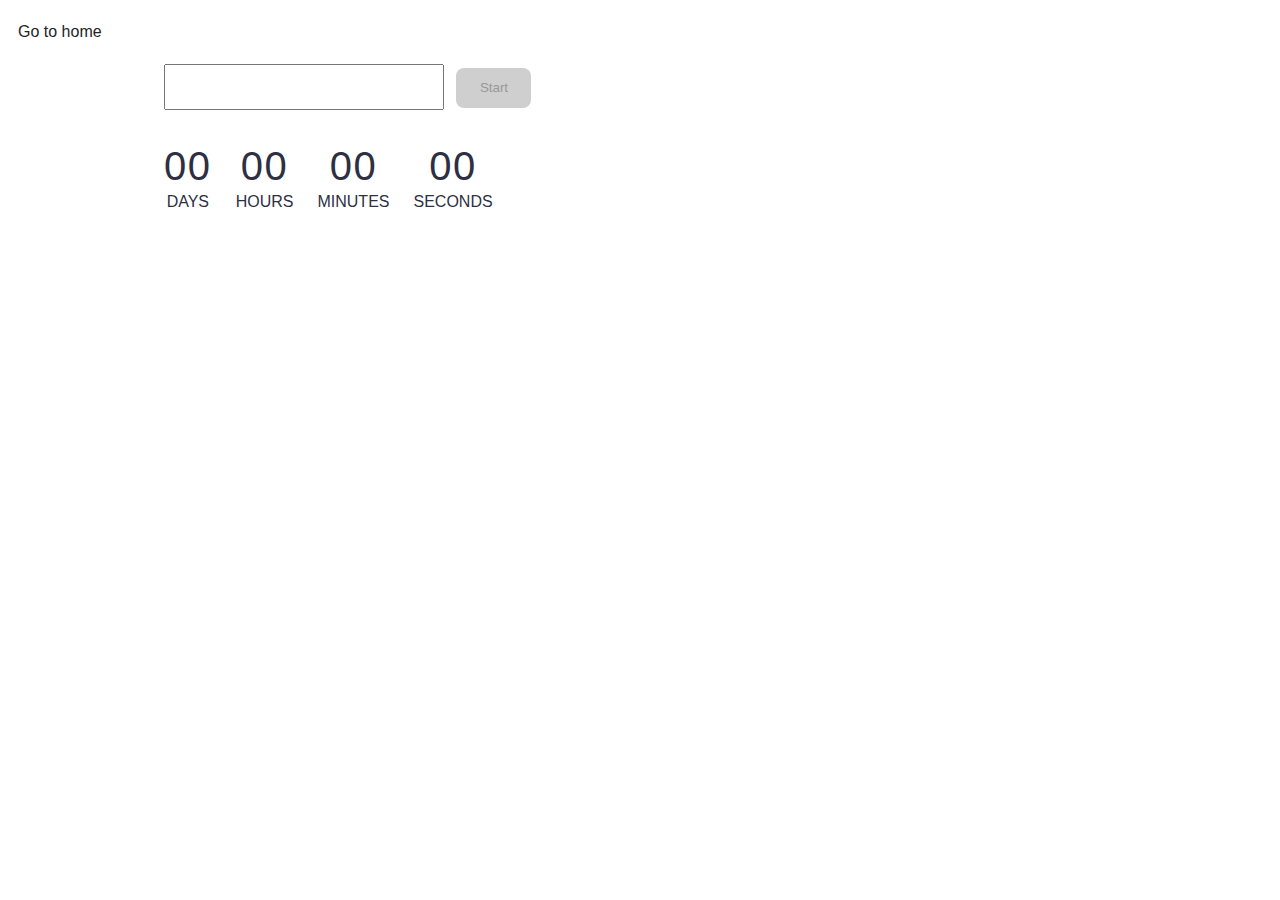
<file: src/1-timer.html>
<!DOCTYPE html>
<html lang="en">
  <head>
    <meta charset="UTF-8" />
    <meta http-equiv="X-UA-Compatible" content="IE=edge" />
    <meta name="viewport" content="width=device-width, initial-scale=1.0" />
    <title>Timer</title>
    <link rel="stylesheet" href="./css/styles.css" />
  </head>
  <body>
    <section>
      <a href="./index.html" class = "sitelink">Go to home</a>
      <input type="text" id="datetime-picker" />
      <button type="button" data-start>Start</button>
      
      <div class="timer">
        <div class="field">
          <span class="value" data-days>00</span>
          <span class="label">Days</span>
        </div>
        <div class="field">
          <span class="value" data-hours>00</span>
          <span class="label">Hours</span>
        </div>
        <div class="field">
          <span class="value" data-minutes>00</span>
          <span class="label">Minutes</span>
        </div>
        <div class="field">
          <span class="value" data-seconds>00</span>
          <span class="label">Seconds</span>
        </div>
      </div>
    </section>
    <script src="./js/1-timer.js" type="module"></script>
  </body>
</html>
</file>
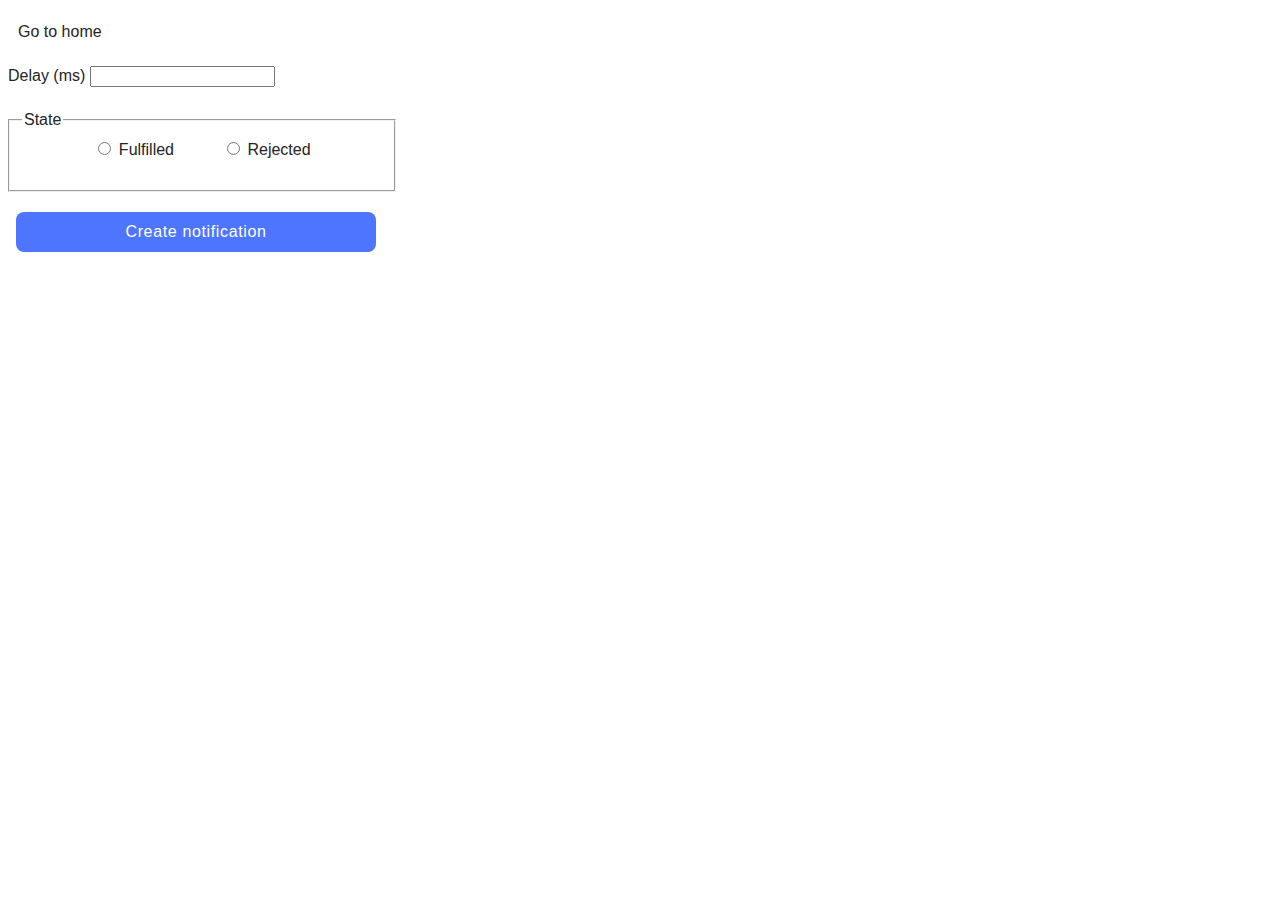
<file: src/2-snackbar.html>
<!DOCTYPE html>
<html lang="en">
  <head>
    <meta charset="UTF-8" />
    <meta http-equiv="X-UA-Compatible" content="IE=edge" />
    <meta name="viewport" content="width=device-width, initial-scale=1.0" />
    <title>Snackbar</title>
    <link rel="stylesheet" href="./css/styles.css" />
  </head>
  <body>
    <section>
      <a href="./index.html" class="sitelink">Go to home</a>

     <form class="form">
       <label>
        Delay (ms)
        <input type="number" name="delay" required />
       </label>
    
       <fieldset>
         <legend>State</legend>
         <label>
          <input type="radio" name="state" value="fulfilled" required />
          Fulfilled
         </label>
         <label>
          <input type="radio" name="state" value="rejected" required />
          Rejected
        </label>
      </fieldset>
    
      <button type="submit">Create notification</button>
    </form>
     
    </section>
    <script src="./js/2-snackbar.js" type="module"></script>
  </body>
</html>
</file>
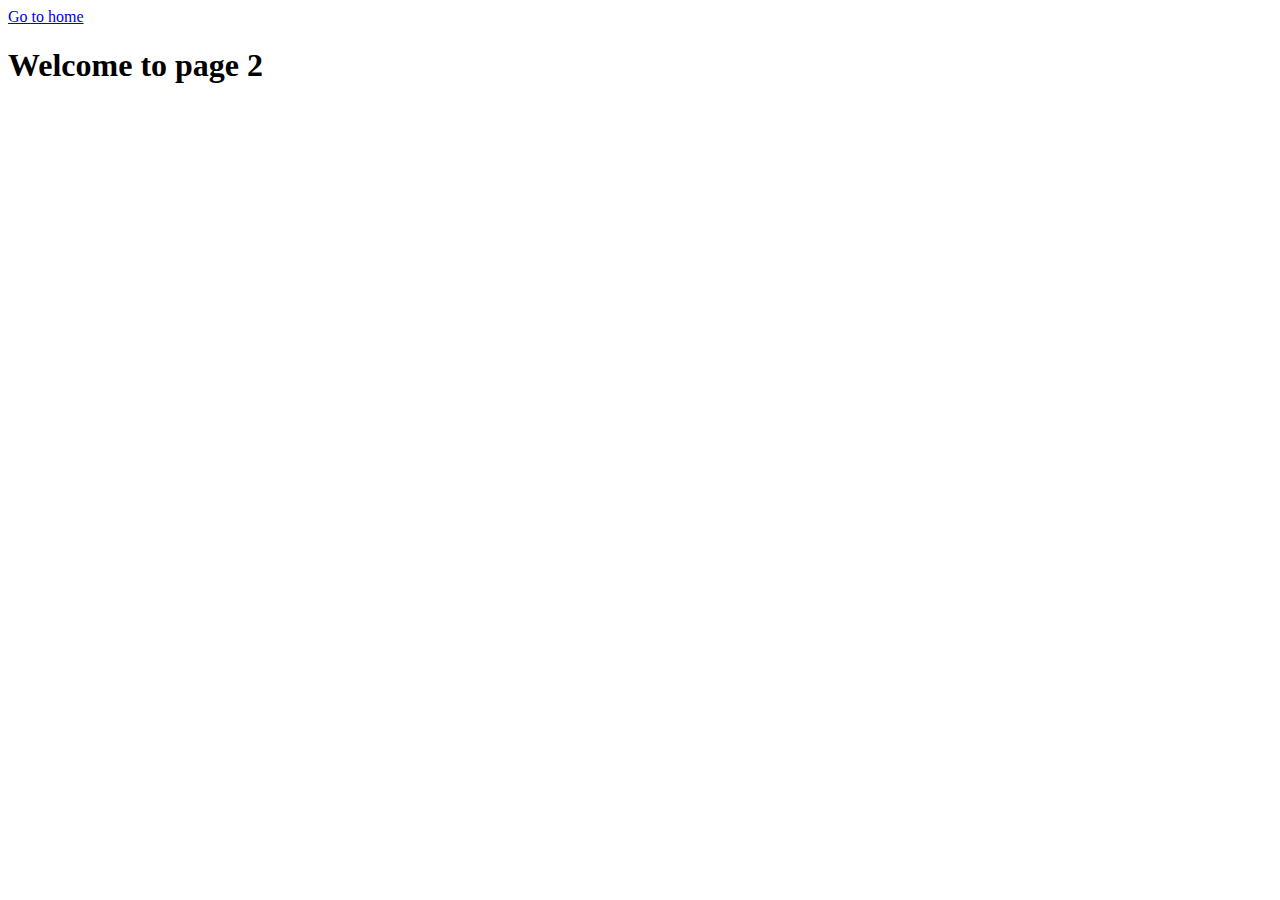
<file: src/page-2.html>
<!DOCTYPE html>
<html lang="en">
  <head>
    <meta charset="UTF-8" />
    <meta http-equiv="X-UA-Compatible" content="IE=edge" />
    <meta name="viewport" content="width=device-width, initial-scale=1.0" />
    <title>Page 2</title>
  </head>
  <body>
    <section>
      <a href="./index.html">Go to home</a>
      <h1>Welcome to page 2</h1>
    </section>
  </body>
</html>
</file>
<file: src/css/styles.css>
/**
  |============================
  | include css partials with
  | default @import url()
  |============================
*/
@import url('./reset.css');
@import url('./vite-promo.css');
@import url('./header.css');

:root {
  font-family: Inter, Avenir, Helvetica, Arial, sans-serif;
  font-size: 16px;
  line-height: 24px;
  font-weight: 400;

  color: #242424;
  background-color: rgba(255, 255, 255, 0.87);

  font-synthesis: none;
  text-rendering: optimizeLegibility;
  -webkit-font-smoothing: antialiased;
  -moz-osx-font-smoothing: grayscale;
  -webkit-text-size-adjust: 100%;
}

.sitelink{
  display: flex;
  margin: 20px 10px;
 
  
}
#datetime-picker{
  margin-left: 156px;
    width: 272px;
    height: 40px;
    font-family: "Montserrat", sans-serif;
    font-weight: 400;
    font-size: 16px;
    line-height: 1.5;
    letter-spacing: 0.04em;
    color: #2e2f42;
}
.input-disabled{
  background:#FAFAFA;
    color: #808080;
}

.timer{
  display: flex;
  margin-left: 156px;
  padding-top: 32px;
  width: 346px;
  height: 72px;
  gap: 24px;
 
  
}

span{
  display: flex;
  justify-content: center;
  font-size: large;
}

button{
  width: 75px;
  height: 40px;
  background-color: #CFCFCF;
  border: none;
  padding: 8px 16px;
  color: #989898;
  border-radius: 8px;
  margin-left: 8px;
  }

  .btn-active{
    background: #4E75FF;
    color: #FFFFFF;
   }

 
    .btn-active:hover{
    background-color:#6C8CFF;
      color: #FFFFFF;
    }

  .label{
    font-family: "Montserrat", sans-serif;
      font-weight: 400;
      font-size: 16px;
      line-height: 1.5;
      color: #2e2f42;
      text-transform: uppercase;
  }
  .value{
    font-family: "Montserrat", sans-serif;
      font-weight: 400;
      font-size: 40px;
      line-height: 1.2;
      letter-spacing: 0.04em;
      color: #2e2f42;
  }
  .form {
    display: flex;
    flex-direction: column;
     
  }
  
  fieldset{
   display: flex;
   flex-direction: row;
   align-items: center;
   justify-content: center;
   margin: 20px 0;
   width: 360px;
   height: 64px;
   column-gap: 48px;
  }
  legend{
    text-align: start;
  }
    .form button{
    width: 360px;
    height: 40px;
    border-radius: 8px;
    background-color: #4E75FF;
    border: none;
    padding: 8px 99px;
    color: #FFFFFF;
    margin-left: 8px;
    font-family: "Montserrat", sans-serif;
      font-weight: 500;
      font-size: 16px;
      line-height: 1.5;
      letter-spacing: 0.04em;
      
  }
    .form button:hover{
      background-color: #6C8CFF;
    }
</file>
